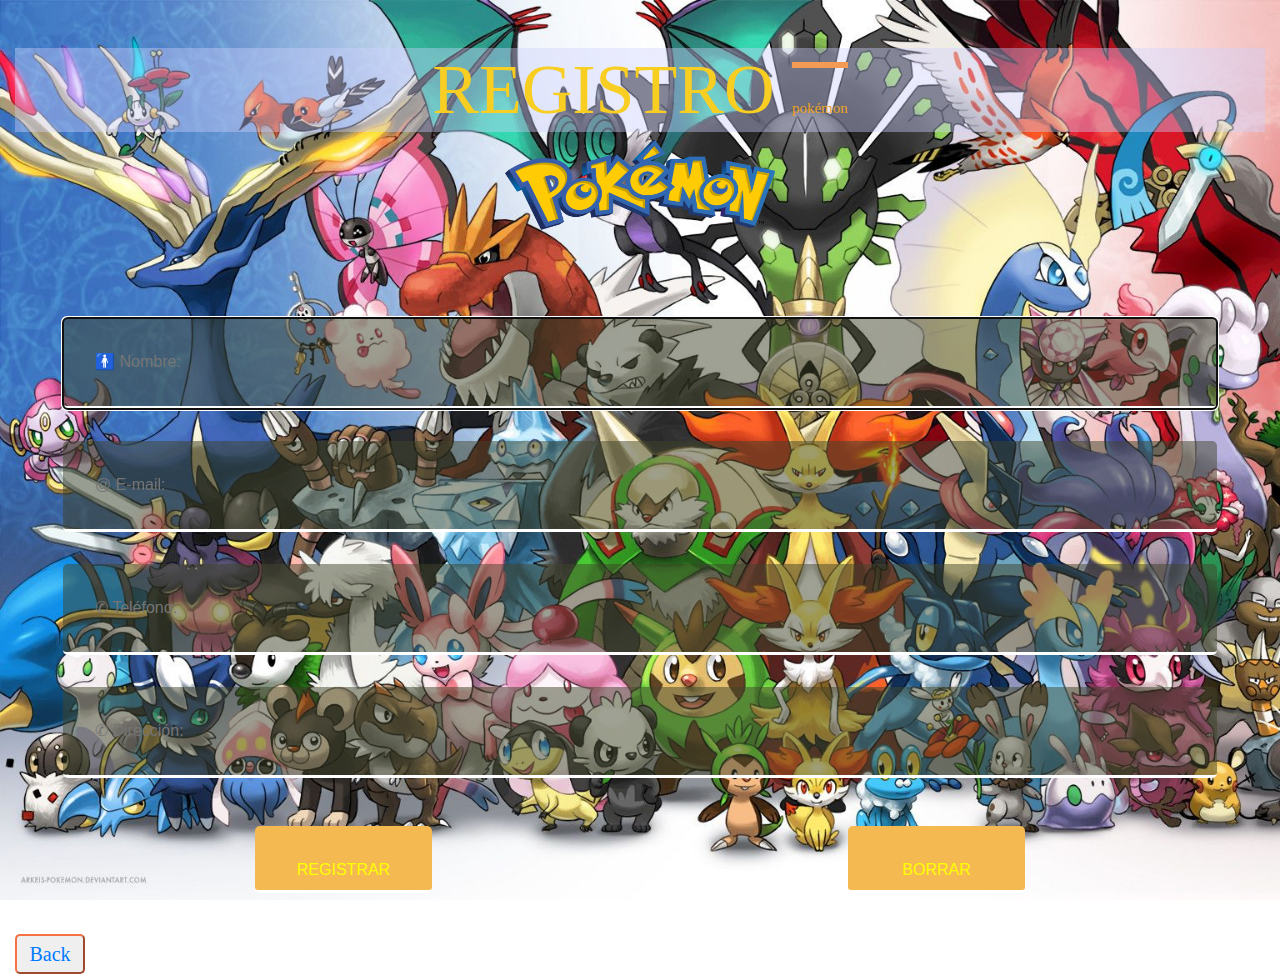
<file: registro.html>
<!DOCTYPE html>
<html ng-app="pokemon">
	<head>
		<script src="https://ajax.googleapis.com/ajax/libs/jquery/3.4.1/jquery.min.js"></script>
		<meta charset="utf-8">
		<title> Registro </title>
		<link rel="stylesheet" href="style.css">
		<link rel="stylesheet" href="css/bootstrap.css">
		<link rel="icon" href="img/icono.png">
	</head>
	<body>
		<div class="container-fluid">
			<br><br>
			<div>
				<h1 class="titulo">REGISTRO
					<span class="form_top">pokémon</span>
				</h1>
				<center><img class="pokem" src="img/pokemon.png"></center>
			</div>
			<br><br><br>
			<form class="form_reg" action="">
				<input class="input" type="text" placeholder="&#128697; Nombre:" required autofocus>
				<input class="input" type="email" placeholder="&#64; E-mail:" required>
				<input class="input" type="tel" placeholder="&#9990; Teléfono:" required>
				<input class="input" type="text" placeholder="&#9990; Dirección:" required>
				<div class="btn_form">
					<input class="btn_submit" type="submit" value="REGISTRAR">
					<input class="btn_reset" type="reset" value="BORRAR">
				</div>
			</form>
			<button class="boton"> <a href="index.html"> Back </a> </button>
		</div>
	</body>
</html>
</file>
<file: style.css>
.container-fluid{
	background-image: url("img/fondo.jpg");
	background-repeat: no-repeat;
	background-size: cover;
	background-attachment: fixed;
}

.titulo{
	font-family: elephant;
	font-size: 70px;
	color: #F9CE22;
	background: rgba(207, 209, 255, 0.4);
	text-align: center;
}

.subtitulo{
	font-family: elephant;
	font-size: 30px;
	color: #E98214;
	background: rgba(207, 209, 255, 0.4);
	text-align: center;
}

.login{
	width: 500px;
	height: 320px;
	color: #F36800;
	background: rgba(59, 53, 77, 0.6);
	margin: auto;
	margin-top: 100px;
	text-align: center;
	padding: 30px;
	padding: 40px 15px;
  	margin: 8px 0;
  	border-radius: 10px 50px;
}

.img{
	width: 150px;
	height: 130px;
	margin-top: -150px;
}

.nomcon{
	font-family: arial;
	font-size: 15px;
	color: #FBA218;
}

.boton{
	width: 70px;
	height: 40px;
	font-family: arial black;
	font-size: 20px;
	top: 25px;
	position: relative;
	border-radius: 5px;
	border-color: #F47245;
}

.lbl-registro{
	font-family: elephant;
	font-size: 20px;
	color: yellow;
	position: relative;
	top: 50px;
}

.inicio{
	background-image: url("img/fondo.jpg");
	background-repeat: no-repeat;
	background-size: cover;
	background-attachment: fixed;
}

.cuadro{
	padding: 3px;
	margin: 2px
}

.poke{
	width: 600px;
	height: 200px;
}

.pokem{
	width: 270px;
	height: 90px;
}

.marcos {
	width: 90%;
	height: 250px;
	border-radius: 5px;
	background-color: rgba(179, 96, 73, 0.8);
}

.name{
	width: 90%;
	font-family: arial black;
	font-size: 20px;
	color:white;
	border-radius: 5px;
	text-align: center;
	background-color: rgba(225, 120, 38, 0.8);
}

.marcos:hover{
	background-color: rgba(255, 191, 95, 0.9);;
}

.name:hover{
	background-color: rgba(255, 156, 79, 0.8);
}

.pok{
	width: 180px;
	height: 110px;
}

.form_top{
	width: 100%;
	text-align: center;
	padding: 2rem 0 1rem;
	border-top: solid .4rem #F39B53;
	margin-bottom: 1rem;
}

.form_top{
	font-family: elephant;
	font-size: 15px;
	color: #ECA324;
}

.form_reg{
	padding: 0 2rem;
	display: flex;
	flex-direction: column;
	justify-content: center;
}

.btn_form{
	border: 3px;
	display: flex;
	justify-content: space-around;
	margin-top: 1rem;
}

.input, .btn_submit, .btn_reset{
	background-color: rgba(63, 68, 42, 0.5);
	color:  rgba(255, 255, 112, 1);
	padding: 2rem;
	margin: 1rem ;
	border: none;
	border-radius: 5px;
	border-bottom: solid white .2rem;
	transition: all .3s;
}

.btn_submit{
	width: 15%;
	height: 8px;
	background-color: #F5B951;
	color: yellow;
}

.btn_reset{
	width: 15%;
	height: 8px;
	background-color: #F5B951;
	color: yellow;
}

.btn_submit:hover{
	background-color: #FA9535;
}

.btn_reset:hover{
	background-color: #FA9535;
}

@media screen and (max-width:550px){
	form{
		width: 70%;
	}
}
</file>
